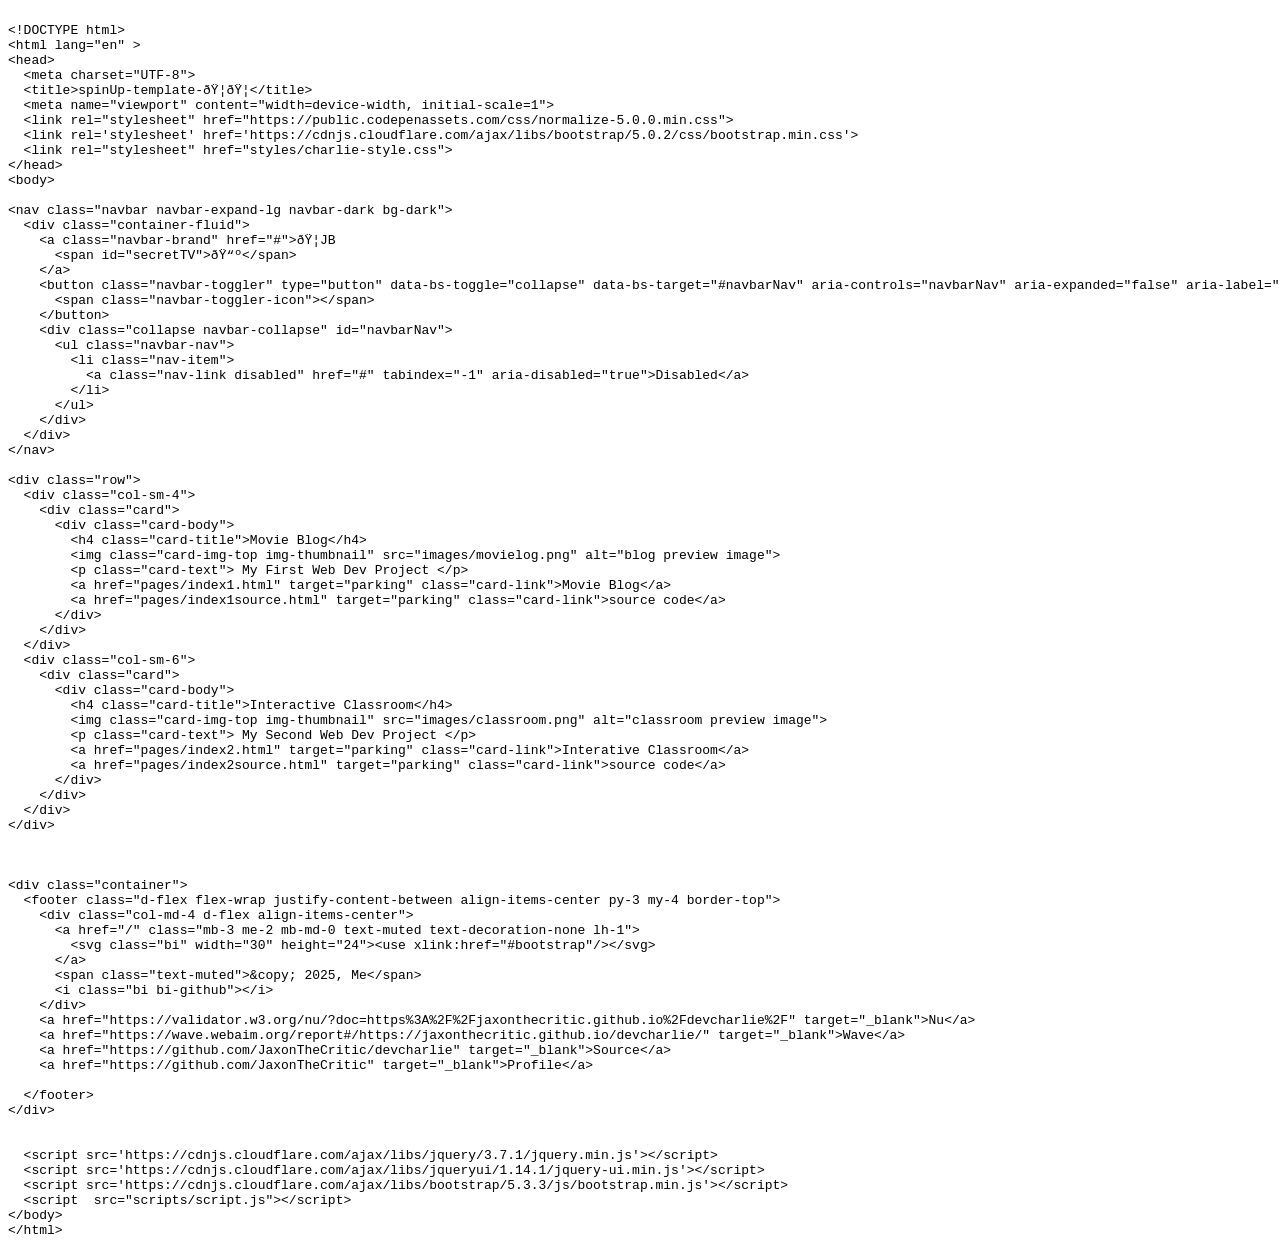
<file: indexsource.html>
<xmp>
<!DOCTYPE html>
<html lang="en" >
<head>
  <meta charset="UTF-8">
  <title>spinUp-template-🦭🦭</title>
  <meta name="viewport" content="width=device-width, initial-scale=1">
  <link rel="stylesheet" href="https://public.codepenassets.com/css/normalize-5.0.0.min.css">
  <link rel='stylesheet' href='https://cdnjs.cloudflare.com/ajax/libs/bootstrap/5.0.2/css/bootstrap.min.css'>
  <link rel="stylesheet" href="styles/charlie-style.css">
</head>
<body>

<nav class="navbar navbar-expand-lg navbar-dark bg-dark">
  <div class="container-fluid">
    <a class="navbar-brand" href="#">🦭JB
      <span id="secretTV">📺</span>
    </a>
    <button class="navbar-toggler" type="button" data-bs-toggle="collapse" data-bs-target="#navbarNav" aria-controls="navbarNav" aria-expanded="false" aria-label="Toggle navigation">
      <span class="navbar-toggler-icon"></span>
    </button>
    <div class="collapse navbar-collapse" id="navbarNav">
      <ul class="navbar-nav">
        <li class="nav-item">
          <a class="nav-link disabled" href="#" tabindex="-1" aria-disabled="true">Disabled</a>
        </li>
      </ul>
    </div>
  </div>
</nav>

<div class="row">
  <div class="col-sm-4">
    <div class="card">
      <div class="card-body">
        <h4 class="card-title">Movie Blog</h4>
        <img class="card-img-top img-thumbnail" src="images/movielog.png" alt="blog preview image">
        <p class="card-text"> My First Web Dev Project </p>
        <a href="pages/index1.html" target="parking" class="card-link">Movie Blog</a>
        <a href="pages/index1source.html" target="parking" class="card-link">source code</a>
      </div>
    </div>
  </div>
  <div class="col-sm-6">
    <div class="card">
      <div class="card-body">
        <h4 class="card-title">Interactive Classroom</h4>
        <img class="card-img-top img-thumbnail" src="images/classroom.png" alt="classroom preview image">
        <p class="card-text"> My Second Web Dev Project </p>
        <a href="pages/index2.html" target="parking" class="card-link">Interative Classroom</a>
        <a href="pages/index2source.html" target="parking" class="card-link">source code</a>
      </div>
    </div>
  </div>
</div>



<div class="container">
  <footer class="d-flex flex-wrap justify-content-between align-items-center py-3 my-4 border-top">
    <div class="col-md-4 d-flex align-items-center">
      <a href="/" class="mb-3 me-2 mb-md-0 text-muted text-decoration-none lh-1">
        <svg class="bi" width="30" height="24"><use xlink:href="#bootstrap"/></svg>
      </a>
      <span class="text-muted">&copy; 2025, Me</span>
      <i class="bi bi-github"></i>
    </div>
    <a href="https://validator.w3.org/nu/?doc=https%3A%2F%2Fjaxonthecritic.github.io%2Fdevcharlie%2F" target="_blank">Nu</a> 
    <a href="https://wave.webaim.org/report#/https://jaxonthecritic.github.io/devcharlie/" target="_blank">Wave</a> 
    <a href="https://github.com/JaxonTheCritic/devcharlie" target="_blank">Source</a> 
    <a href="https://github.com/JaxonTheCritic" target="_blank">Profile</a> 

  </footer>
</div>
   

  <script src='https://cdnjs.cloudflare.com/ajax/libs/jquery/3.7.1/jquery.min.js'></script>
  <script src='https://cdnjs.cloudflare.com/ajax/libs/jqueryui/1.14.1/jquery-ui.min.js'></script>
  <script src='https://cdnjs.cloudflare.com/ajax/libs/bootstrap/5.3.3/js/bootstrap.min.js'></script>
  <script  src="scripts/script.js"></script>
</body>
</html>
</xmp>
</file>
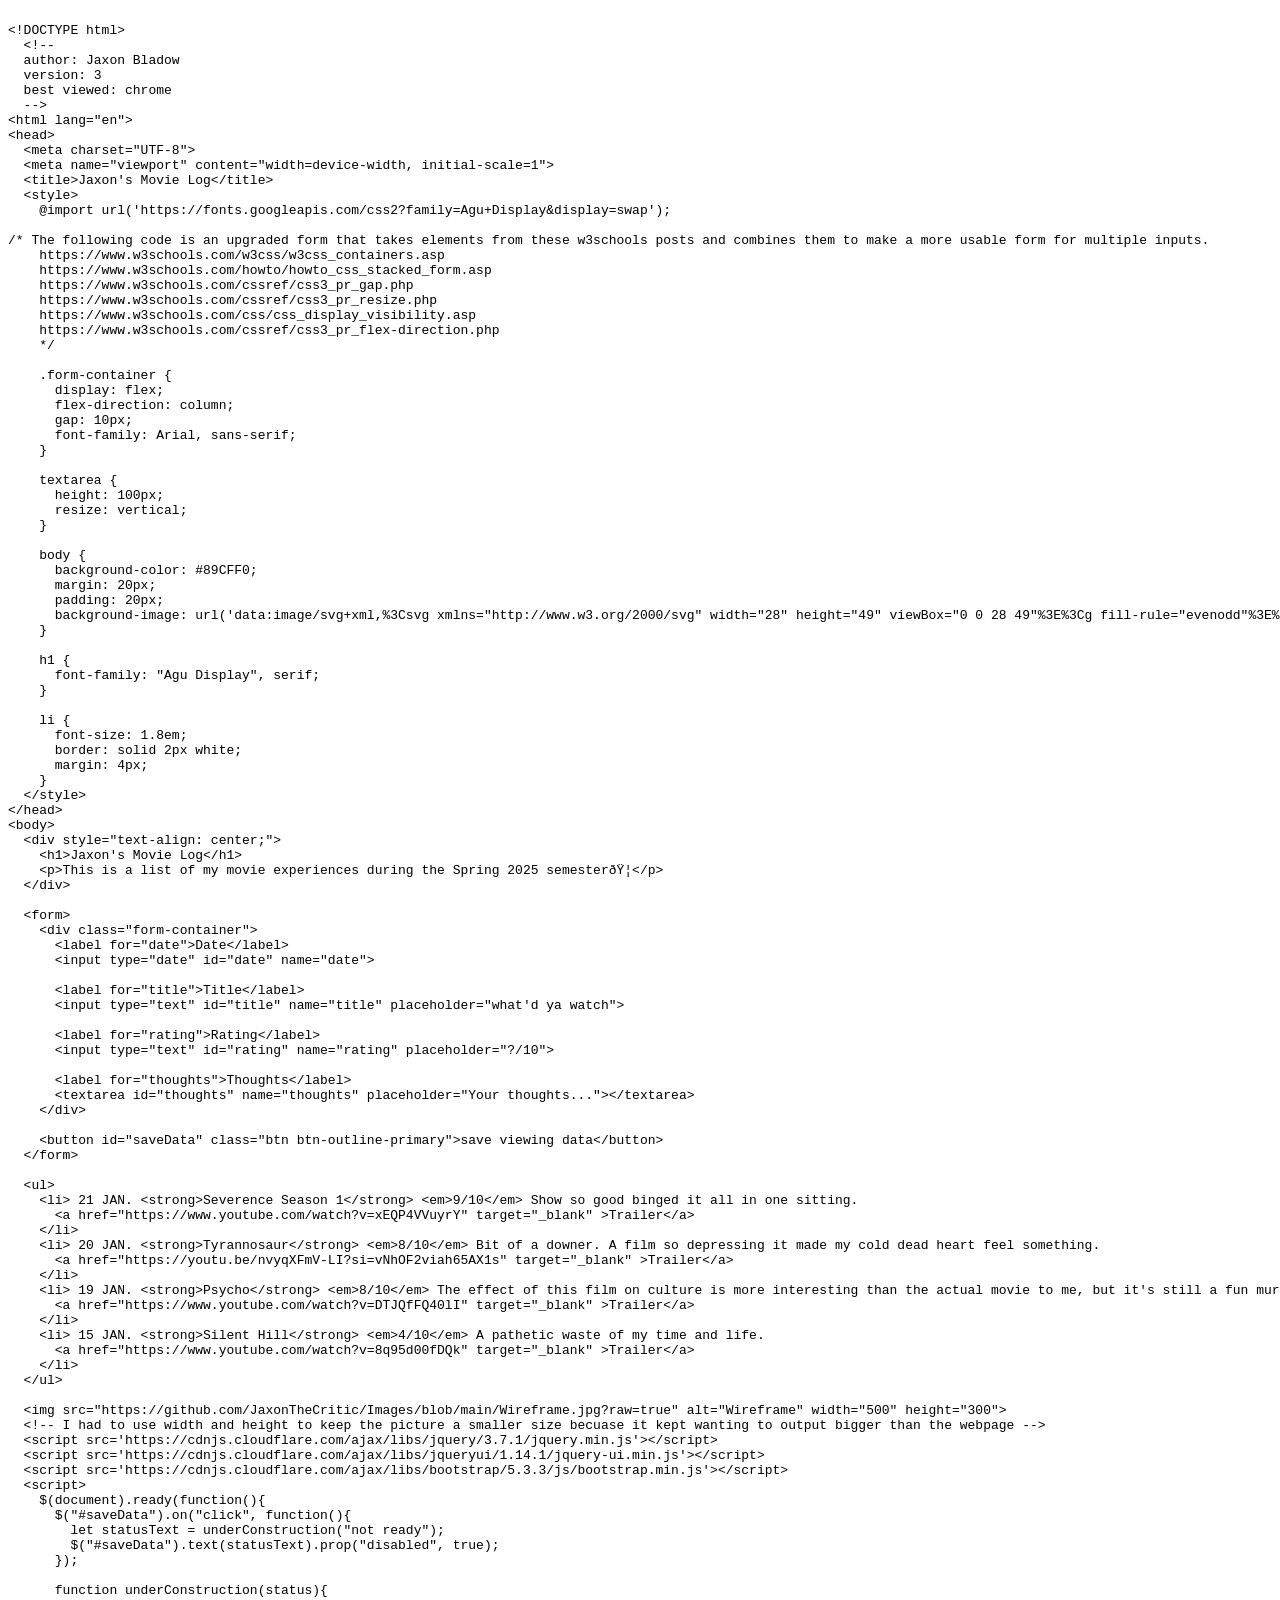
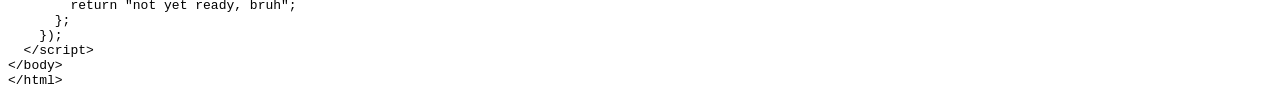
<file: pages/index1source.html>
<xmp>
<!DOCTYPE html>
  <!-- 
  author: Jaxon Bladow
  version: 3
  best viewed: chrome
  -->
<html lang="en">
<head>
  <meta charset="UTF-8">
  <meta name="viewport" content="width=device-width, initial-scale=1">
  <title>Jaxon's Movie Log</title>
  <style>
    @import url('https://fonts.googleapis.com/css2?family=Agu+Display&display=swap');

/* The following code is an upgraded form that takes elements from these w3schools posts and combines them to make a more usable form for multiple inputs.
    https://www.w3schools.com/w3css/w3css_containers.asp
    https://www.w3schools.com/howto/howto_css_stacked_form.asp
    https://www.w3schools.com/cssref/css3_pr_gap.php
    https://www.w3schools.com/cssref/css3_pr_resize.php
    https://www.w3schools.com/css/css_display_visibility.asp
    https://www.w3schools.com/cssref/css3_pr_flex-direction.php
    */

    .form-container {
      display: flex;
      flex-direction: column;
      gap: 10px;
      font-family: Arial, sans-serif;
    }

    textarea {
      height: 100px; 
      resize: vertical; 
    }

    body { 
      background-color: #89CFF0;
      margin: 20px;
      padding: 20px;
      background-image: url('data:image/svg+xml,%3Csvg xmlns="http://www.w3.org/2000/svg" width="28" height="49" viewBox="0 0 28 49"%3E%3Cg fill-rule="evenodd"%3E%3Cg id="hexagons" fill="%239C92AC" fill-opacity="0.4" fill-rule="nonzero"%3E%3Cpath d="M13.99 9.25l13 7.5v15l-13 7.5L1 31.75v-15l12.99-7.5zM3 17.9v12.7l10.99 6.34 11-6.35V17.9l-11-6.34L3 17.9zM0 15l12.98-7.5V0h-2v6.35L0 12.69v2.3zm0 18.5L12.98 41v8h-2v-6.85L0 35.81v-2.3zM15 0v7.5L27.99 15H28v-2.31h-.01L17 6.35V0h-2zm0 49v-8l12.99-7.5H28v2.31h-.01L17 42.15V49h-2z"/%3E%3C/g%3E%3C/g%3E%3C/svg%3E');
    }

    h1 {
      font-family: "Agu Display", serif;
    }

    li {
      font-size: 1.8em; 
      border: solid 2px white;
      margin: 4px;
    }
  </style>
</head>
<body>
  <div style="text-align: center;">
    <h1>Jaxon's Movie Log</h1>
    <p>This is a list of my movie experiences during the Spring 2025 semester🦭</p>
  </div>
  
  <form>
    <div class="form-container">
      <label for="date">Date</label>
      <input type="date" id="date" name="date">

      <label for="title">Title</label>
      <input type="text" id="title" name="title" placeholder="what'd ya watch">

      <label for="rating">Rating</label>
      <input type="text" id="rating" name="rating" placeholder="?/10">

      <label for="thoughts">Thoughts</label>
      <textarea id="thoughts" name="thoughts" placeholder="Your thoughts..."></textarea>
    </div>
  
    <button id="saveData" class="btn btn-outline-primary">save viewing data</button>
  </form>
  
  <ul> 
    <li> 21 JAN. <strong>Severence Season 1</strong> <em>9/10</em> Show so good binged it all in one sitting. 
      <a href="https://www.youtube.com/watch?v=xEQP4VVuyrY" target="_blank" >Trailer</a>
    </li>
    <li> 20 JAN. <strong>Tyrannosaur</strong> <em>8/10</em> Bit of a downer. A film so depressing it made my cold dead heart feel something.
      <a href="https://youtu.be/nvyqXFmV-LI?si=vNhOF2viah65AX1s" target="_blank" >Trailer</a>
    </li>
    <li> 19 JAN. <strong>Psycho</strong> <em>8/10</em> The effect of this film on culture is more interesting than the actual movie to me, but it's still a fun murder mystery/slasher.
      <a href="https://www.youtube.com/watch?v=DTJQfFQ40lI" target="_blank" >Trailer</a>
    </li>
    <li> 15 JAN. <strong>Silent Hill</strong> <em>4/10</em> A pathetic waste of my time and life.
      <a href="https://www.youtube.com/watch?v=8q95d00fDQk" target="_blank" >Trailer</a>
    </li>
  </ul>

  <img src="https://github.com/JaxonTheCritic/Images/blob/main/Wireframe.jpg?raw=true" alt="Wireframe" width="500" height="300">
  <!-- I had to use width and height to keep the picture a smaller size becuase it kept wanting to output bigger than the webpage -->  
  <script src='https://cdnjs.cloudflare.com/ajax/libs/jquery/3.7.1/jquery.min.js'></script>
  <script src='https://cdnjs.cloudflare.com/ajax/libs/jqueryui/1.14.1/jquery-ui.min.js'></script>
  <script src='https://cdnjs.cloudflare.com/ajax/libs/bootstrap/5.3.3/js/bootstrap.min.js'></script>
  <script>
    $(document).ready(function(){
      $("#saveData").on("click", function(){
        let statusText = underConstruction("not ready");   
        $("#saveData").text(statusText).prop("disabled", true);
      });

      function underConstruction(status){  
        return "not yet ready, bruh"; 
      };
    });
  </script>
</body>
</html>
</xmp>
</file>
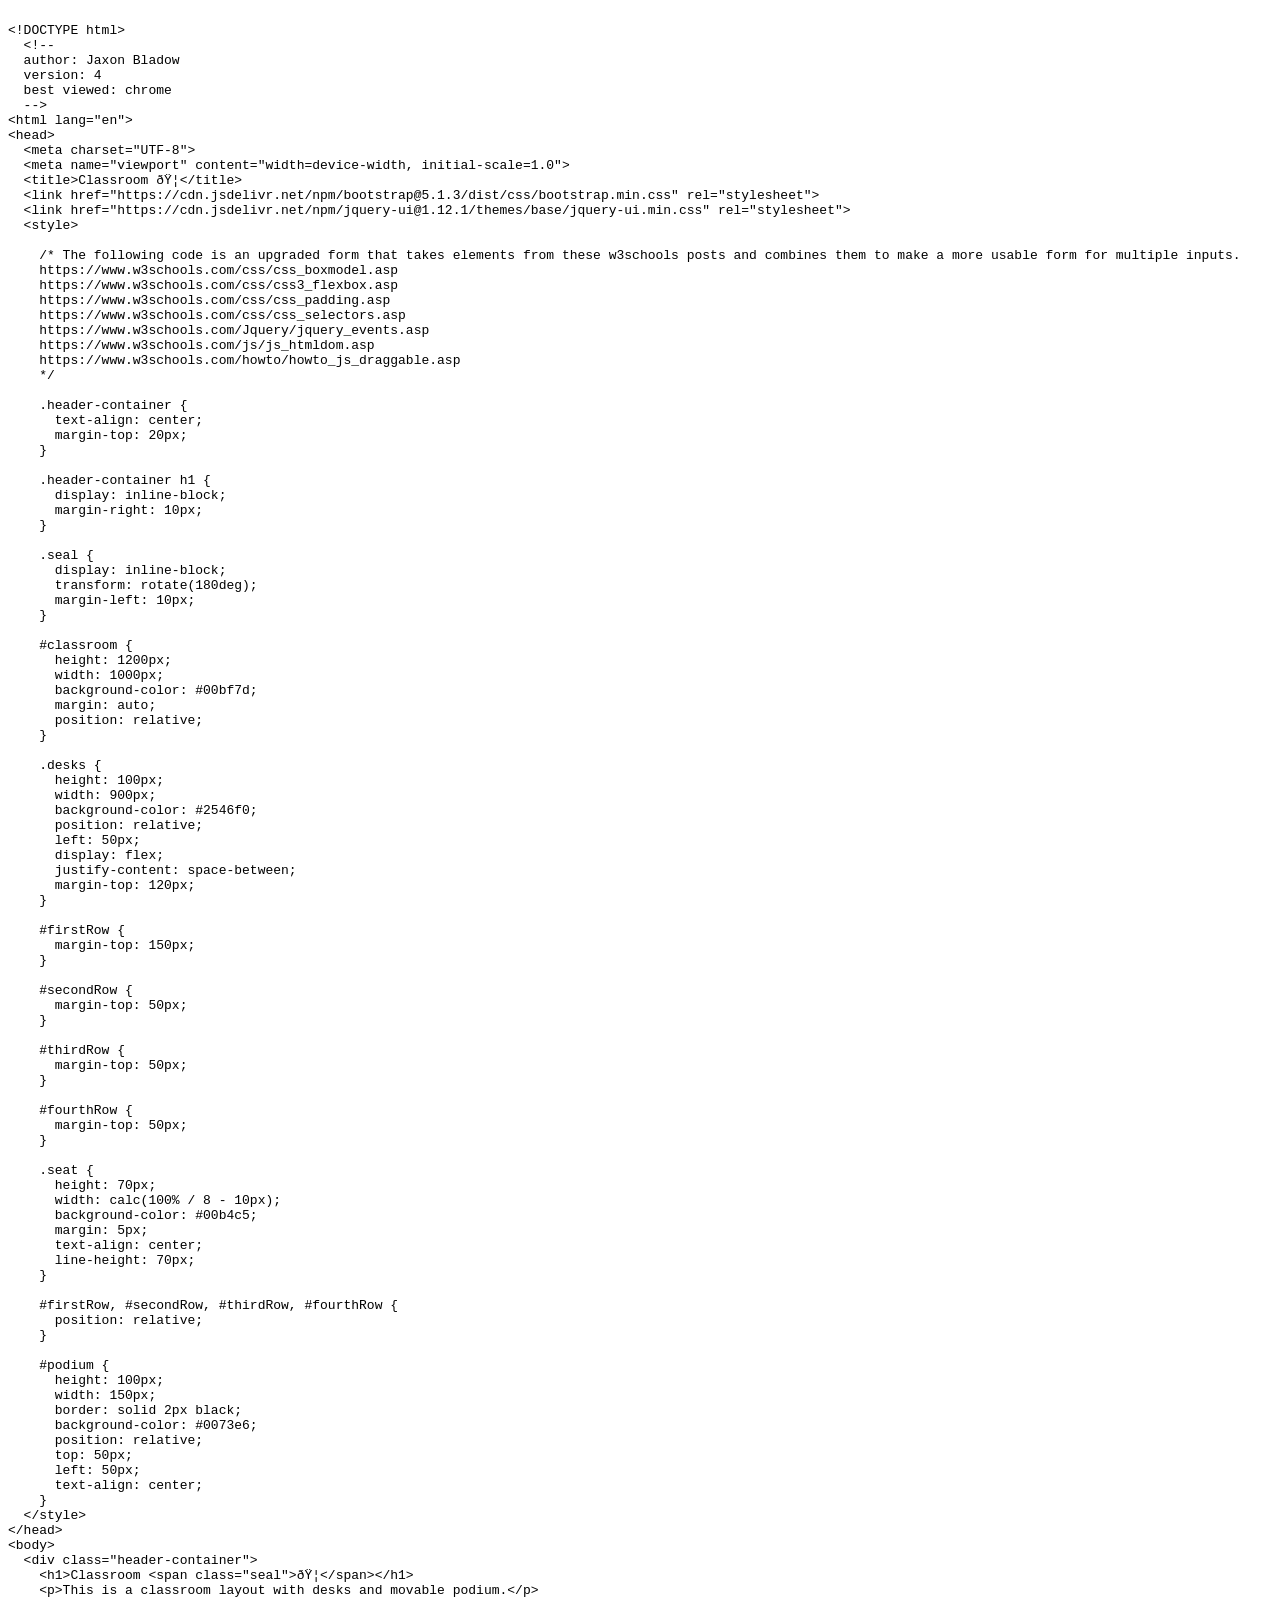
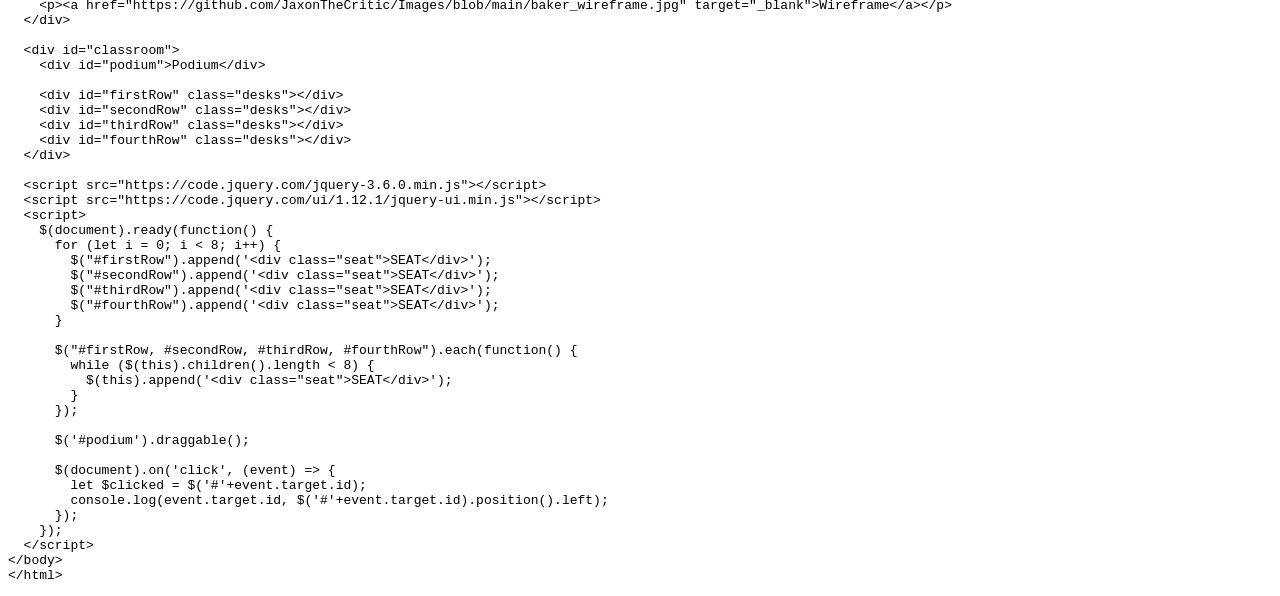
<file: pages/index2source.html>
<xmp>
<!DOCTYPE html>
  <!-- 
  author: Jaxon Bladow
  version: 4
  best viewed: chrome
  -->
<html lang="en">
<head>
  <meta charset="UTF-8">
  <meta name="viewport" content="width=device-width, initial-scale=1.0">
  <title>Classroom 🦭</title>
  <link href="https://cdn.jsdelivr.net/npm/bootstrap@5.1.3/dist/css/bootstrap.min.css" rel="stylesheet">
  <link href="https://cdn.jsdelivr.net/npm/jquery-ui@1.12.1/themes/base/jquery-ui.min.css" rel="stylesheet">
  <style>

    /* The following code is an upgraded form that takes elements from these w3schools posts and combines them to make a more usable form for multiple inputs.
    https://www.w3schools.com/css/css_boxmodel.asp
    https://www.w3schools.com/css/css3_flexbox.asp
    https://www.w3schools.com/css/css_padding.asp
    https://www.w3schools.com/css/css_selectors.asp
    https://www.w3schools.com/Jquery/jquery_events.asp
    https://www.w3schools.com/js/js_htmldom.asp
    https://www.w3schools.com/howto/howto_js_draggable.asp
    */
    
    .header-container {
      text-align: center;
      margin-top: 20px;
    }

    .header-container h1 {
      display: inline-block;
      margin-right: 10px;
    }

    .seal {
      display: inline-block;
      transform: rotate(180deg);
      margin-left: 10px;
    }

    #classroom {
      height: 1200px;
      width: 1000px;
      background-color: #00bf7d;
      margin: auto;
      position: relative;
    }

    .desks {
      height: 100px;
      width: 900px;
      background-color: #2546f0;
      position: relative;
      left: 50px;
      display: flex;
      justify-content: space-between;
      margin-top: 120px;
    }

    #firstRow {
      margin-top: 150px;
    }

    #secondRow {
      margin-top: 50px;
    }

    #thirdRow {
      margin-top: 50px;
    }

    #fourthRow {
      margin-top: 50px;
    }

    .seat {
      height: 70px;
      width: calc(100% / 8 - 10px);
      background-color: #00b4c5;
      margin: 5px;
      text-align: center;
      line-height: 70px;
    }

    #firstRow, #secondRow, #thirdRow, #fourthRow {
      position: relative;
    }

    #podium {
      height: 100px;
      width: 150px;
      border: solid 2px black;
      background-color: #0073e6;
      position: relative;
      top: 50px;
      left: 50px;
      text-align: center;
    }
  </style>
</head>
<body>
  <div class="header-container">
    <h1>Classroom <span class="seal">🦭</span></h1>
    <p>This is a classroom layout with desks and movable podium.</p>
    <p><a href="https://github.com/JaxonTheCritic/Images/blob/main/baker_wireframe.jpg" target="_blank">Wireframe</a></p>
  </div>

  <div id="classroom">
    <div id="podium">Podium</div>

    <div id="firstRow" class="desks"></div>
    <div id="secondRow" class="desks"></div>
    <div id="thirdRow" class="desks"></div>
    <div id="fourthRow" class="desks"></div>
  </div>

  <script src="https://code.jquery.com/jquery-3.6.0.min.js"></script>
  <script src="https://code.jquery.com/ui/1.12.1/jquery-ui.min.js"></script>
  <script>
    $(document).ready(function() {
      for (let i = 0; i < 8; i++) {
        $("#firstRow").append('<div class="seat">SEAT</div>');
        $("#secondRow").append('<div class="seat">SEAT</div>');
        $("#thirdRow").append('<div class="seat">SEAT</div>');
        $("#fourthRow").append('<div class="seat">SEAT</div>');
      }

      $("#firstRow, #secondRow, #thirdRow, #fourthRow").each(function() {
        while ($(this).children().length < 8) {
          $(this).append('<div class="seat">SEAT</div>');
        }
      });

      $('#podium').draggable();

      $(document).on('click', (event) => {
        let $clicked = $('#'+event.target.id);  
        console.log(event.target.id, $('#'+event.target.id).position().left);
      });
    });
  </script>
</body>
</html>
</xmp>
</file>
